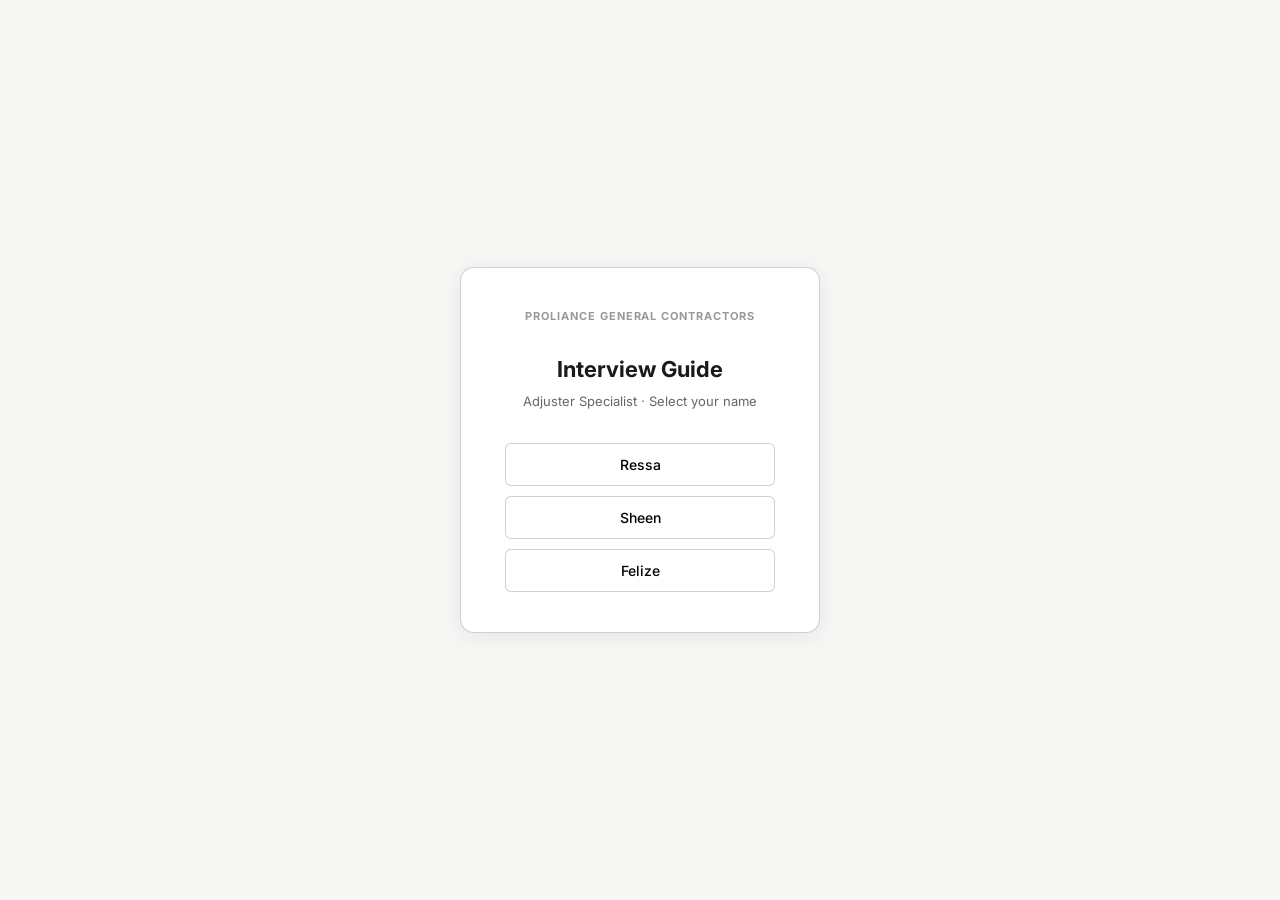
<file: index.html>
<!DOCTYPE html>
<html lang="en">
<head>
<meta charset="UTF-8">
<meta name="viewport" content="width=device-width, initial-scale=1.0">
<title>Proliance — Adjuster Specialist Interview</title>
<style>
@import url('https://fonts.googleapis.com/css2?family=Inter:wght@400;500;600;700&display=swap');
*,*::before,*::after{box-sizing:border-box;margin:0;padding:0}
:root{
  --bg:#ffffff;--bg2:#f7f7f6;--bg3:#f0efed;
  --text:#1a1a1a;--text2:#666666;--text3:#999999;
  --border:rgba(0,0,0,0.10);--border2:rgba(0,0,0,0.18);
  --radius:10px;--radius-sm:6px;
  --blue-bg:#E6F1FB;--blue:#185FA5;
  --green-bg:#EAF3DE;--green:#3B6D11;
  --amber-bg:#FAEEDA;--amber:#BA7517;
  --red-bg:#FCEBEB;--red:#A32D2D;
  --purple-bg:#EEEDFE;--purple:#534AB7;
  --teal-bg:#E1F5EE;--teal:#0F6E56;
  --gray-bg:#F1EFE8;--gray:#5F5E5A;
}
html,body{height:100%;font-family:'Inter',-apple-system,BlinkMacSystemFont,'Segoe UI',sans-serif;background:var(--bg2);color:var(--text);font-size:14px;line-height:1.5;-webkit-font-smoothing:antialiased}
#login-screen{display:flex;align-items:center;justify-content:center;min-height:100vh}
.login-box{background:var(--bg);border:1px solid var(--border2);border-radius:14px;padding:40px 44px;width:360px;text-align:center;box-shadow:0 4px 24px rgba(0,0,0,.08)}
.login-logo{font-size:11px;font-weight:700;letter-spacing:.09em;text-transform:uppercase;color:var(--text3);margin-bottom:28px}
.login-title{font-size:22px;font-weight:700;margin-bottom:6px}
.login-sub{font-size:13px;color:var(--text2);margin-bottom:32px}
.user-btns{display:flex;flex-direction:column;gap:10px}
.user-btn{padding:12px;border-radius:var(--radius-sm);border:1px solid var(--border2);background:var(--bg);font-size:14px;font-weight:500;font-family:inherit;cursor:pointer;transition:background .13s,border-color .13s}
.user-btn:hover{background:var(--bg2);border-color:var(--blue);color:var(--blue)}
#app{display:none;flex-direction:column;position:fixed;inset:0;overflow:hidden}
#app.visible{display:flex}
.app-inner{display:flex;flex:1;overflow:hidden;min-height:0}
.topbar{display:flex;align-items:center;gap:10px;padding:9px 16px;border-bottom:1px solid var(--border);background:var(--bg2);flex-shrink:0;flex-wrap:wrap}
.topbar-left{display:flex;align-items:center;gap:8px;flex:1;min-width:0;flex-wrap:wrap}
.topbar-right{display:flex;align-items:center;gap:6px}
.topbar-logo{font-size:11px;font-weight:700;letter-spacing:.07em;text-transform:uppercase;color:var(--text3);white-space:nowrap}
.cand-input{border:1px solid var(--border2);border-radius:var(--radius-sm);padding:5px 10px;font-size:13px;font-family:inherit;background:var(--bg);color:var(--text);width:160px;outline:none;transition:border-color .15s}
.cand-input:focus{border-color:var(--blue)}
.pill{font-size:11px;font-weight:700;padding:3px 10px;border-radius:20px;white-space:nowrap}
.flag-bar{display:flex;gap:5px}
.flag-btn{padding:4px 11px;border-radius:20px;font-size:11px;font-weight:600;cursor:pointer;border:1px solid var(--border2);background:var(--bg);color:var(--text2);font-family:inherit;transition:all .13s}
.flag-btn[data-color="green"]:hover{background:var(--green-bg);color:var(--green);border-color:var(--green)}
.flag-btn[data-color="amber"]:hover{background:var(--amber-bg);color:var(--amber);border-color:var(--amber)}
.flag-btn[data-color="red"]:hover{background:var(--red-bg);color:var(--red);border-color:var(--red)}
.hist-btn,.logout-btn{padding:5px 12px;border-radius:var(--radius-sm);font-size:12px;font-family:inherit;cursor:pointer;border:1px solid var(--border2);background:var(--bg);color:var(--text2);transition:background .13s}
.hist-btn:hover,.logout-btn:hover{background:var(--bg3)}
.flags-strip{padding:5px 16px;background:var(--bg2);border-bottom:1px solid var(--border);display:none;flex-wrap:wrap;gap:5px;flex-shrink:0}
.flags-strip.visible{display:flex}
.flag-chip{font-size:11px;font-weight:500;padding:2px 9px;border-radius:10px}
.prog-bar{height:3px;background:var(--border);flex-shrink:0}
.prog-fill{height:100%;background:var(--blue);transition:width .3s ease}
#sidebar{width:220px;min-width:220px;border-right:1px solid var(--border);overflow-y:auto;background:var(--bg);flex-shrink:0}
.sb-sec{padding:12px 14px 4px;font-size:10px;font-weight:700;letter-spacing:.07em;text-transform:uppercase;color:var(--text3)}
.sb-item{display:flex;align-items:center;gap:8px;padding:7px 10px;margin:1px 6px;border-radius:var(--radius-sm);cursor:pointer;font-size:12.5px;color:var(--text2);transition:background .12s}
.sb-item:hover{background:var(--bg2)}
.sb-item.active{background:var(--bg2);color:var(--text);font-weight:600}
.sb-dot{width:7px;height:7px;border-radius:50%;background:#d0d0cc;flex-shrink:0;transition:background .2s}
.sb-item.done .sb-dot{background:var(--green)}
.sb-item.active .sb-dot{background:var(--blue)}
.sb-rating{margin-left:auto;font-size:11px;font-weight:700}
.sb-divider{height:1px;background:var(--border);margin:5px 12px}
#scroll-area{flex:1;overflow-y:auto;padding:22px 26px 60px;background:var(--bg)}
.step-eye{font-size:10px;font-weight:700;letter-spacing:.07em;text-transform:uppercase;color:var(--text3);margin-bottom:5px}
.step-title{font-size:20px;font-weight:700;color:var(--text);margin-bottom:4px}
.step-subtitle{font-size:12px;color:var(--text3);margin-bottom:16px}

/* QUESTION CARD — primary visible element */
.q-card{background:var(--bg);border:1px solid var(--border);border-radius:var(--radius);padding:14px 16px;margin-bottom:8px}
.q-num{font-size:10px;font-weight:700;letter-spacing:.06em;text-transform:uppercase;color:var(--text3);margin-bottom:5px}
.q-text{font-size:15px;font-weight:600;color:var(--text);line-height:1.65;margin-bottom:10px}
.q-followup{font-size:12.5px;color:var(--blue);font-style:italic;margin-bottom:10px;padding:7px 10px;background:var(--blue-bg);border-radius:var(--radius-sm)}

/* TOGGLE ROW — for listen/note/exit/followup */
.toggle-row{display:flex;gap:6px;flex-wrap:wrap;margin-bottom:2px}
.tog-btn{padding:3px 10px;border-radius:20px;font-size:11px;font-weight:600;cursor:pointer;border:1px solid var(--border2);background:var(--bg2);color:var(--text3);font-family:inherit;transition:all .13s;display:flex;align-items:center;gap:4px}
.tog-btn:hover{background:var(--bg3)}
.tog-btn.listen-tog{border-color:var(--gray);color:var(--gray)}
.tog-btn.note-tog{border-color:var(--amber);color:var(--amber)}
.tog-btn.exit-tog{border-color:var(--red);color:var(--red)}
.tog-btn.followup-tog{border-color:var(--purple);color:var(--purple)}
.tog-btn.rule-tog{border-color:var(--red);color:var(--red)}
.tog-panel{display:none;margin-top:8px;padding:10px 12px;border-radius:var(--radius-sm);font-size:12.5px;line-height:1.75}
.tog-panel.visible{display:block}
.tog-panel.listen-panel{background:var(--gray-bg);color:var(--text)}
.tog-panel.note-panel{background:var(--amber-bg);color:var(--text)}
.tog-panel.exit-panel{background:var(--red-bg);color:var(--text);font-style:italic;border-left:3px solid var(--red)}
.tog-panel.followup-panel{background:var(--purple-bg);color:var(--text)}
.tog-panel.rule-panel{background:var(--red-bg);color:var(--text);border-left:3px solid var(--red)}
.tog-panel b{color:var(--text);font-weight:700}

/* CHOICE always visible */
.choice-card{background:var(--bg2);border:1px solid var(--border);border-radius:var(--radius);padding:11px 14px;margin-bottom:8px}
.choice-q{font-size:12px;font-weight:700;color:var(--text2);margin-bottom:8px;text-transform:uppercase;letter-spacing:.04em}
.opts{display:flex;flex-wrap:wrap;gap:7px}
.opt-btn{padding:6px 13px;border-radius:var(--radius-sm);border:1px solid var(--border2);font-size:13px;font-family:inherit;cursor:pointer;background:var(--bg);color:var(--text);transition:all .13s}
.opt-btn:hover{background:var(--bg3)}
.opt-btn.sel-g{border-color:var(--green);background:var(--green-bg);color:var(--green);font-weight:700}
.opt-btn.sel-r{border-color:var(--red);background:var(--red-bg);color:var(--red);font-weight:700}
.opt-btn.sel-a{border-color:var(--amber);background:var(--amber-bg);color:var(--amber);font-weight:700}
.opt-btn.sel-b{border-color:var(--blue);background:var(--blue-bg);color:var(--blue);font-weight:700}

.exit-block{border-left:3px solid var(--red);background:var(--red-bg);border-radius:0 var(--radius-sm) var(--radius-sm) 0;padding:12px 14px;margin-top:8px}
.exit-lbl{font-size:10px;font-weight:700;color:var(--red);text-transform:uppercase;letter-spacing:.05em;margin-bottom:5px}
.exit-say{font-size:13px;color:var(--text);line-height:1.7;font-style:italic}
.partial-note{border-left:3px solid var(--amber);background:var(--amber-bg);border-radius:0 var(--radius-sm) var(--radius-sm) 0;padding:10px 14px;margin-top:8px;font-size:13px;color:var(--text);line-height:1.65}
.track-badge{display:inline-flex;padding:4px 11px;border-radius:var(--radius-sm);font-size:12px;font-weight:700;margin-bottom:13px}
.tb-exp{background:var(--blue-bg);color:var(--blue)}
.tb-partial{background:var(--teal-bg);color:var(--teal)}
.tb-noexp{background:var(--amber-bg);color:var(--amber)}

.section-header{padding:8px 0 4px;font-size:11px;font-weight:700;letter-spacing:.06em;text-transform:uppercase;color:var(--text3);margin-top:6px;margin-bottom:4px;border-top:1px solid var(--border)}
.section-header:first-child{border-top:none;margin-top:0}

.rating-row{display:flex;gap:8px;margin-top:10px;flex-wrap:wrap}
.r-btn{padding:7px 16px;border-radius:var(--radius-sm);border:1px solid var(--border2);font-size:13px;font-family:inherit;cursor:pointer;background:var(--bg);color:var(--text2);transition:all .13s}
.r-btn:hover{background:var(--bg2)}
.r-s.on{border-color:var(--green);background:var(--green-bg);color:var(--green);font-weight:700}
.r-c.on{border-color:var(--amber);background:var(--amber-bg);color:var(--amber);font-weight:700}
.r-e.on{border-color:var(--red);background:var(--red-bg);color:var(--red);font-weight:700}
.notes-lbl{font-size:11px;font-weight:600;color:var(--text3);margin:13px 0 5px}
textarea{width:100%;border:1px solid var(--border2);border-radius:var(--radius-sm);padding:9px 11px;font-size:13px;font-family:inherit;color:var(--text);background:var(--bg);resize:vertical;min-height:64px;line-height:1.6;outline:none;transition:border-color .15s}
textarea:focus{border-color:var(--blue)}
.nav-row{display:flex;gap:9px;margin-top:20px}
.btn-primary{padding:9px 20px;border-radius:var(--radius-sm);background:#1a1a1a;color:#fff;border:none;font-size:13px;font-family:inherit;font-weight:700;cursor:pointer;transition:opacity .15s}
.btn-primary:hover{opacity:.82}
.btn-sec{padding:9px 14px;border-radius:var(--radius-sm);background:transparent;color:var(--text2);border:1px solid var(--border2);font-size:13px;font-family:inherit;cursor:pointer;transition:background .13s}
.btn-sec:hover{background:var(--bg2)}

/* ROLEPLAY TOGGLES */
.rp-section{margin-bottom:8px;border:1px solid var(--border);border-radius:var(--radius);overflow:hidden}
.rp-toggle{width:100%;background:var(--bg2);border:none;padding:11px 15px;text-align:left;font-family:inherit;font-size:13px;font-weight:600;color:var(--text);cursor:pointer;display:flex;align-items:center;justify-content:space-between;transition:background .13s}
.rp-toggle:hover{background:var(--bg3)}
.rp-arrow{font-size:10px;color:var(--text3);transition:transform .2s}
.rp-toggle.open .rp-arrow{transform:rotate(180deg)}
.rp-body{display:none;padding:13px 15px;border-top:1px solid var(--border)}
.rp-body.visible{display:block}
.rp-setup{background:#1a1a1a;color:#f0f0ee;border-radius:var(--radius-sm);padding:12px 14px;font-size:13px;line-height:1.8;margin-bottom:10px}
.rp-setup b{color:#fff}
.rp-rule{border-left:3px solid var(--red);background:var(--red-bg);border-radius:0 var(--radius-sm) var(--radius-sm) 0;padding:9px 12px;font-size:12.5px;color:var(--text);line-height:1.65;margin-bottom:10px}
.rp-line{font-size:14px;font-weight:600;color:var(--text);line-height:1.6;margin-bottom:10px;padding:10px 13px;background:var(--blue-bg);border-radius:var(--radius-sm);border-left:3px solid var(--blue)}
.rp-watch{font-size:12.5px;color:var(--text2);margin-bottom:8px;line-height:1.65}
.rp-watch b{color:var(--text)}
.rp-signals{display:grid;grid-template-columns:1fr 1fr;gap:8px;margin-top:8px}
.rp-pass{background:var(--green-bg);border-radius:var(--radius-sm);padding:10px 12px}
.rp-fail{background:var(--red-bg);border-radius:var(--radius-sm);padding:10px 12px}
.rp-signal-lbl{font-size:10px;font-weight:700;text-transform:uppercase;letter-spacing:.05em;margin-bottom:5px}
.rp-pass .rp-signal-lbl{color:var(--green)}
.rp-fail .rp-signal-lbl{color:var(--red)}
.rp-signal-items{font-size:12px;line-height:1.8;color:var(--text)}
.rp-jolt{background:#1a1a1a;border-radius:var(--radius-sm);padding:12px 14px}
.rp-jolt-lbl{font-size:10px;font-weight:700;text-transform:uppercase;letter-spacing:.06em;color:#888;margin-bottom:6px}
.rp-jolt-line{font-size:13px;color:#f0f0ee;line-height:1.7;font-style:italic;margin-bottom:8px}
.rp-jolt-tests{font-size:12px;color:#aaa;line-height:1.75}
.rp-jolt-tests b{color:#ddd}

.sum-grid{display:grid;grid-template-columns:1fr 1fr;gap:8px;margin-top:11px}
.sum-card{background:var(--bg2);border-radius:var(--radius-sm);padding:10px 12px}
.sum-lbl{font-size:11px;font-weight:600;color:var(--text3);margin-bottom:3px}
.sum-val{font-size:17px;font-weight:700}
.debrief-q{background:var(--bg);border:1px solid var(--border);border-radius:var(--radius);padding:14px 16px;margin-bottom:10px}
.db-lbl{font-size:10px;font-weight:700;letter-spacing:.06em;text-transform:uppercase;color:var(--purple);margin-bottom:6px}
.db-q{font-size:14px;font-weight:600;color:var(--text);margin-bottom:10px;line-height:1.55}
.d-opts{display:flex;flex-wrap:wrap;gap:7px}
.d-btn{padding:7px 13px;border-radius:var(--radius-sm);border:1px solid var(--border2);font-size:13px;font-family:inherit;cursor:pointer;background:var(--bg);color:var(--text);transition:all .13s}
.d-btn:hover{background:var(--bg2)}
.d-g{border-color:var(--green);background:var(--green-bg);color:var(--green);font-weight:700}
.d-a{border-color:var(--amber);background:var(--amber-bg);color:var(--amber);font-weight:700}
.d-r{border-color:var(--red);background:var(--red-bg);color:var(--red);font-weight:700}
.verdict-box{border-radius:var(--radius);padding:18px 20px;margin-top:14px;border:1px solid var(--border)}
.verdict-pending{font-size:12.5px;color:var(--text3);padding:11px 14px;border:1px dashed var(--border2);border-radius:var(--radius-sm);margin-top:10px}
.pdf-btn{padding:9px 18px;border-radius:var(--radius-sm);background:var(--blue);color:#fff;border:none;font-size:13px;font-family:inherit;font-weight:700;cursor:pointer;margin-top:14px;margin-right:8px;transition:opacity .15s}
.pdf-btn:hover{opacity:.85}
.save-cand-btn{padding:9px 18px;border-radius:var(--radius-sm);background:var(--green);color:#fff;border:none;font-size:13px;font-family:inherit;font-weight:700;cursor:pointer;margin-top:14px;transition:opacity .15s}
.save-cand-btn:hover{opacity:.85}
.modal-overlay{display:none;position:fixed;inset:0;background:rgba(0,0,0,.45);z-index:100;align-items:center;justify-content:center}
.modal-overlay.open{display:flex}
.modal{background:var(--bg);border-radius:var(--radius);padding:26px;width:580px;max-width:94vw;max-height:80vh;overflow-y:auto;box-shadow:0 8px 40px rgba(0,0,0,.14)}
.modal-title{font-size:16px;font-weight:700;margin-bottom:16px}
.modal-close{float:right;background:none;border:none;font-size:20px;cursor:pointer;color:var(--text2);line-height:1}
.hist-item{border:1px solid var(--border);border-radius:var(--radius-sm);padding:12px 14px;margin-bottom:8px;cursor:pointer;transition:background .13s}
.hist-item:hover{background:var(--bg2)}
.hist-name{font-size:14px;font-weight:700}
.hist-meta{font-size:12px;color:var(--text2);margin-top:3px}
.hist-empty{font-size:13px;color:var(--text3);text-align:center;padding:28px}
.comp-table{width:100%;border-collapse:collapse;font-size:13px;margin-top:9px}
.comp-table th{text-align:left;padding:6px 10px;background:var(--bg2);color:var(--text2);font-weight:700;border-bottom:1px solid var(--border);font-size:11px}
.comp-table td{padding:6px 10px;border-bottom:1px solid var(--border);color:var(--text)}
.up{color:var(--green);font-weight:700}.dn{color:var(--red);font-weight:700}
@media(max-width:640px){#sidebar{display:none}.cand-input{width:110px}}
</style>
</head>
<body>

<div id="login-screen">
  <div class="login-box">
    <div class="login-logo">Proliance General Contractors</div>
    <div class="login-title">Interview Guide</div>
    <div class="login-sub">Adjuster Specialist · Select your name</div>
    <div class="user-btns" id="user-btns"></div>
  </div>
</div>

<div id="app">
  <div class="topbar">
    <div class="topbar-left">
      <span class="topbar-logo">Proliance</span>
      <input class="cand-input" id="cand-name" placeholder="Candidate name...">
      <span id="exp-pill" class="pill" style="display:none"></span>
      <span id="verdict-pill" class="pill" style="display:none"></span>
      <div class="flag-bar">
        <button class="flag-btn" data-color="green">+ Green</button>
        <button class="flag-btn" data-color="amber">+ Yellow</button>
        <button class="flag-btn" data-color="red">+ Red</button>
      </div>
    </div>
    <div class="topbar-right">
      <button class="hist-btn" onclick="openHistory()">History</button>
      <button class="hist-btn" id="new-interview-btn">+ New</button>
      <button class="logout-btn" onclick="logout()">Log out</button>
    </div>
  </div>
  <div class="flags-strip" id="flags-strip"></div>
  <div class="prog-bar"><div class="prog-fill" id="prog-fill" style="width:0%"></div></div>
  <div class="app-inner">
    <div id="sidebar"></div>
    <div id="scroll-area"></div>
  </div>
</div>

<div class="modal-overlay" id="hist-modal" onclick="if(event.target===this)closeHistory()">
  <div class="modal">
    <button class="modal-close" onclick="closeHistory()">×</button>
    <div class="modal-title">Your interviews</div>
    <div id="hist-list"></div>
  </div>
</div>

<script>
// ── DATA ──────────────────────────────────────────────────────────────────────
// Each step has: questions[], choices[], extras (listen/note/exit/followup per question), roleplay flag
// questions: [{num, label, text, followup?, alwaysShow?}]
// extras: [{qIdx, type:'listen'|'note'|'exit'|'followup'|'rule', text}]
// choices: [{key, question, options:[{val,label,color}]}]

const STEPS = [
  {
    id:'consent', label:'Comp check', section:'Fast Filter',
    intro: 'Before any questions — give them the comp update and get a clear yes or no.',
    questions:[
      {num:'—', label:'Comp transparency', text:'Before we go any further — I want to be upfront with you, [name]. Since you applied, we\'ve updated our compensation structure. The base moved from $900 to $800 weekly, but the performance payouts actually increased across the board. I want to make sure you have the full picture before we continue.'},
      {num:'—', label:'Check-in', text:'Are you still happy to move forward under the new structure?'},
    ],
    extras:[
      {qIdx:1, type:'listen', text:'<b>Genuine yes:</b> Asks about breakdown or says "that sounds fair."<br><b>Hesitant:</b> Long pause — walk through the comp table, then re-ask.<br><b>Hard no:</b> Exit immediately. Do not try to save it.'},
      {qIdx:1, type:'exit', text:'Totally fair, [name] — I appreciate you being upfront. No pressure at all. If anything changes, feel free to reach back out.'},
    ],
    compTable:true,
    choices:[
      {key:'showTable', question:'Did they ask about the breakdown?', options:[{val:'yes',label:'Yes — show table',color:'blue'},{val:'no',label:'No — moving on',color:'green'}]},
      {key:'consent', question:'Their response?', options:[{val:'yes',label:'Yes — proceed',color:'green'},{val:'hesitant',label:'Hesitant',color:'amber'},{val:'no',label:'No — opts out',color:'red'}]},
    ],
    exitOn:{consent:['hesitant','no']}
  },
  {
    id:'situation', label:'Situation + Intent', section:'Fast Filter',
    intro:'Section 1 — Start here. Get their current state and why they\'re actually looking.',
    questions:[
      {num:'1', label:'Current situation', text:'What\'s your situation right now — are you working, in between jobs, or actively trying to transition out of something?'},
      {num:'2', label:'Motivation / Intent', text:'Why are you exploring opportunities right now?'},
      {num:'3', label:'Role-specific motivation', text:'Why this role specifically — not just a job — but this type of work?', jolt:true},
    ],
    extras:[
      {qIdx:0, type:'listen', text:'<b>Employed and looking:</b> More selective — find the real reason fast.<br><b>In between:</b> How long, and are they getting desperate? Desperation = wrong reasons.<br><b>Transitioning:</b> Is the transition intentional or reactive?'},
      {qIdx:1, type:'listen', text:'<b>Real reason = specific.</b> A moment, a situation, a number. "I need more money" alone is not enough — that\'s a symptom, not a reason.<br><b>Watch for:</b> Blame-heavy answers, no self-reflection.'},
      {qIdx:1, type:'followup', text:'<b>If vague:</b> "When did you first notice something wasn\'t working?" — anchor it to a real moment.'},
      {qIdx:2, type:'listen', text:'<b>Intentional:</b> Names the role, the company, the field — knows what a public adjuster does.<br><b>Spray and pray:</b> "I\'ve been applying to a lot of things" — can\'t say why this over others.<br><b>Red flag:</b> Can only talk about money — no interest in the actual work.'},
      {qIdx:2, type:'followup', text:'<b>If vague:</b> "What specifically about the role description stood out to you?"<br><b>If money only:</b> "Beyond the income — what about the actual work appeals to you?"'},
      {qIdx:2, type:'exit', text:'[name], we\'re specifically looking for people who\'ve researched this space and are moving toward it with a clear reason. I don\'t think this is the right timing.'},
    ],
    choices:[
      {key:'intent', question:'How did they answer Q3?', options:[{val:'intentional',label:'Intentional — clear reason',color:'green'},{val:'vague',label:'Vague — followed up',color:'amber'},{val:'spray',label:'Spray and pray',color:'red'}]},
    ],
    exitOn:{intent:['spray']}
  },
  {
    id:'field', label:'Field Readiness', section:'Vetting',
    intro:'Section 2 — Non-negotiable. If weak here, end early.',
    questions:[
      {num:'4', label:'Field experience', text:'How much hands-on, physical field work have you actually done?'},
      {num:'5', label:'Roof / height comfort', text:'Be honest — how comfortable are you being on steep or high roofs consistently?'},
      {num:'6', label:'Real exposure', text:'Roughly how many roofs or similar job sites have you actually been on?'},
    ],
    extras:[
      {qIdx:0, type:'listen', text:'<b>Strong:</b> Specific jobs, specific conditions, specific frequency — not just "I\'ve done it."<br><b>Exit:</b> "I haven\'t done it but I\'m sure I\'d be fine" — no real experience.'},
      {qIdx:1, type:'listen', text:'<b>Strong:</b> 8–10 with a real story. Specific height, specific memory.<br><b>Exit:</b> 7+ with no story — inflating. Anything under 5. Vague confidence with no evidence.'},
      {qIdx:1, type:'followup', text:'<b>If high number no story:</b> "Tell me about a specific time you were on a steep roof — what were the conditions?"<br><b>If hesitant:</b> "What specifically makes you less comfortable — height, surface, equipment?"'},
      {qIdx:2, type:'listen', text:'<b>Strong:</b> Can give a real number or range with context.<br><b>Exit:</b> "A few" or "not many" with no specifics — reveals actual exposure is minimal.'},
      {qIdx:2, type:'exit', text:'[name], this role is on rooftops and ladders every single day — that\'s non-negotiable. If physical readiness isn\'t a strong yes right now, it\'s going to be a very tough environment.'},
    ],
    choices:[
      {key:'field', question:'How did they answer?', options:[{val:'strong',label:'Strong — specific + confident',color:'green'},{val:'ok',label:'Okay — some exposure',color:'amber'},{val:'weak',label:'Weak — little to no exposure',color:'red'}]},
    ],
    exitOn:{field:['weak']},
    rated:true
  },
  {
    id:'assertiveness', label:'Assertiveness + Pushback', section:'Vetting',
    intro:'Section 3 — Core to role. This is what separates good candidates from great ones.',
    questions:[
      {num:'7', label:'Conflict / pushback', text:'Tell me about a time you had to push back on someone and not fold.'},
      {num:'8', label:'Thought process under disagreement', text:'When someone disagrees with you on a job, how do you usually handle it?'},
    ],
    extras:[
      {qIdx:0, type:'listen', text:'<b>Strong:</b> Clear situation, clear stance, stayed calm, had a reason — not just stubbornness.<br><b>Caution:</b> Pushed back but can\'t explain how.<br><b>Exit:</b> Folds or gets aggressive. No middle ground.'},
      {qIdx:0, type:'followup', text:'<b>If vague:</b> "What specifically did you say to them?" — force the actual words out.<br><b>If no clear example:</b> "Think of any context — work, personal, anything where you held your ground."'},
      {qIdx:1, type:'listen', text:'<b>Strong:</b> Calm confidence + evidence-based thinking. "I go back to what I can see and document."<br><b>Caution:</b> Handles it but emotionally — frustration leaks through.<br><b>Exit:</b> Either avoids conflict entirely OR escalates. No composure.'},
      {qIdx:1, type:'followup', text:'<b>If too agreeable:</b> "What would you do if the adjuster dismissed something you were completely confident about?"<br><b>If too aggressive:</b> "How do you keep that assertiveness from damaging the relationship?"'},
      {qIdx:1, type:'exit', text:'[name], this role requires holding your ground calmly and consistently — the adjuster won\'t always push back gently. I\'m not seeing that balance here.'},
    ],
    choices:[
      {key:'assertiveness', question:'How did they answer?', options:[{val:'strong',label:'Calm + evidence-based',color:'green'},{val:'ok',label:'Functional but emotional',color:'amber'},{val:'weak',label:'Folds or escalates',color:'red'}]},
    ],
    exitOn:{assertiveness:['weak']},
    rated:true,
    roleplay:true
  },
  {
    id:'detail', label:'Detail + Documentation', section:'Vetting',
    intro:'Section 4 — Your focus area. Pay is tied to documentation. Probe hard here.',
    questions:[
      {num:'9', label:'Detail instinct', text:'Tell me about a time you caught something small that others missed.'},
      {num:'10', label:'Process — preventing mistakes', text:'When you\'re doing a job, how do you make sure you don\'t miss anything?'},
      {num:'11', label:'Pressure test', text:'When you\'re tired or rushing, what usually happens to your attention to detail?', hot:true},
      {num:'12', label:'Documentation', text:'Walk me through how you would document a roof inspection so someone else could clearly understand exactly what you saw.', hot:true},
      {num:'12f', label:'Follow-up — always ask this', text:'What exactly would you write down or take photos of?', alwaysFollowup:true},
      {num:'13', label:'Ownership', text:'If you notice something wrong but no one else is addressing it, what do you usually do?'},
      {num:'14', label:'Personal wiring', text:'Outside of work — are you the type of person who notices when things are off or out of place?'},
    ],
    extras:[
      {qIdx:0, type:'listen', text:'<b>Strong:</b> Specific story with a real detail — not generic "I\'m detail-oriented."<br><b>Exit:</b> Can\'t produce a real example. Vague answer about being careful.'},
      {qIdx:1, type:'listen', text:'<b>Strong:</b> Has an actual system — a checklist, a sequence, a self-check. Not just "I pay attention."<br><b>Exit:</b> No real process described. Relies on intention, not method.'},
      {qIdx:2, type:'listen', text:'<b>Strong:</b> Honest — knows their weak spots and has a way to compensate. Self-awareness is the signal.<br><b>Caution:</b> "It doesn\'t affect me" — too polished. Everyone gets tired.<br><b>Exit:</b> "I just push through" with no real system to catch mistakes.'},
      {qIdx:3, type:'listen', text:'<b>Strong:</b> Step-by-step, specific, could hand it to someone else. Has a sequence.<br><b>Exit:</b> Vague — "I\'d take photos and write notes." No structure, no specificity.'},
      {qIdx:3, type:'note', text:'Pay is directly tied to documentation. If there\'s no real process here, flag it hard. This is non-negotiable.'},
      {qIdx:4, type:'listen', text:'Listen for specifics — damage types, angles, measurements, notes for the file. The more specific, the better.'},
      {qIdx:5, type:'listen', text:'<b>Strong:</b> Takes ownership without being asked. Documents it, flags it, follows up.<br><b>Exit:</b> "I\'d mention it to someone" — passive. Or worse, "not my job."'},
      {qIdx:6, type:'listen', text:'<b>Strong:</b> Yes — and they have a real example. This is about wiring, not learned behavior.<br><b>Caution:</b> "Sometimes" — explore further.<br><b>Exit:</b> "Not really" or blank. Detail-orientation has to be natural in this role.'},
      {qIdx:3, type:'exit', text:'[name], documentation in this role is directly tied to your pay — it\'s not optional. If there\'s no structured process already in place, it becomes a real problem fast.'},
    ],
    choices:[
      {key:'detail', question:'How did they answer the documentation question?', options:[{val:'strong',label:'Strong — has a real process',color:'green'},{val:'ok',label:'Okay — general but no system',color:'amber'},{val:'weak',label:'Weak — vague, no structure',color:'red'}]},
    ],
    exitOn:{detail:['weak']},
    rated:true
  },
  {
    id:'selfdirection', label:'Self-Direction', section:'Vetting',
    intro:'Section 5 — Independence test. No one watches them daily.',
    questions:[
      {num:'15', label:'Accountability', text:'This role is mostly independent — no one watching you daily. How do you stay accountable when no one\'s checking on you?'},
    ],
    extras:[
      {qIdx:0, type:'listen', text:'<b>Strong:</b> Has a real system — personal standard, self-check routine, way of measuring own output. Not just "I\'m self-motivated."<br><b>Caution:</b> Loose structure but functional in practice.<br><b>Exit:</b> "I work better when someone checks in on me." Needs external accountability.'},
      {qIdx:0, type:'followup', text:'<b>If vague:</b> "What does your day actually look like from the moment you start to the moment you wrap up?" — make it concrete.<br><b>If they rely on motivation:</b> "What do you do on the days when motivation isn\'t there?"'},
      {qIdx:0, type:'exit', text:'[name], this role requires you to run independently from day one. If accountability needs to come from external check-ins, it\'s going to be a tough fit.'},
    ],
    choices:[
      {key:'selfdirection', question:'How did they answer?', options:[{val:'strong',label:'Has a real system',color:'green'},{val:'ok',label:'Loose but functional',color:'amber'},{val:'weak',label:'Needs external accountability',color:'red'}]},
    ],
    exitOn:{selfdirection:['weak']},
    rated:true
  },
  {
    id:'capacity', label:'Reality + Capacity Check', section:'Vetting',
    intro:'Section 6 — Jolt round. Tests emotional readiness and real commitment.',
    questions:[
      {num:'16', label:'Income + pressure reality', text:'If your first few weeks looked like this — base pay, low approvals, pushback from adjusters — how would that affect you?', jolt:true},
      {num:'17', label:'Commitment check', text:'Are you choosing this because it fits you, or because you need something right now?', jolt:true},
    ],
    extras:[
      {qIdx:0, type:'listen', text:'<b>Strong:</b> Has thought about it. Has a plan — savings, timeline, mental framework. Doesn\'t panic.<br><b>Caution:</b> Acknowledges it\'s hard but no real plan.<br><b>Exit:</b> "I\'d be fine" with no depth — hasn\'t thought about it. Or genuine anxiety with no resilience.'},
      {qIdx:0, type:'followup', text:'<b>If too confident:</b> "Have you mapped out what your actual income would look like in week 2 with no approvals?"<br><b>If anxious:</b> "What would you do practically if that happened?" — see if there\'s a real plan under the anxiety.'},
      {qIdx:1, type:'listen', text:'<b>Strong:</b> Honest. "Both — but mostly fit." Can name specific reasons why the role works for them.<br><b>Caution:</b> Heavy on need. Not necessarily wrong — but needs follow-up.<br><b>Exit:</b> "I just need a job right now" — no thought about fit at all. Will churn fast.'},
      {qIdx:1, type:'followup', text:'<b>If they say need:</b> "Walk me through how this role specifically fits where you want to go." — give them a chance to show intentionality beyond desperation.'},
      {qIdx:1, type:'exit', text:'[name], I\'d rather you come into this clear-eyed. If it\'s mostly about needing something right now, the role is going to feel different than expected — and that\'s not fair to you.'},
    ],
    choices:[
      {key:'capacity', question:'How did they answer?', options:[{val:'strong',label:'Prepared + intentional',color:'green'},{val:'ok',label:'Acknowledged it — needs follow-up',color:'amber'},{val:'weak',label:'Unprepared or purely need-based',color:'red'}]},
    ],
    exitOn:{capacity:['weak']},
    rated:true
  },
  {
    id:'final', label:'Final alignment', section:'Close',
    questions:[
      {num:'—', label:'Reality check', text:'So now that you\'ve seen the role, [name] — it requires detail, conviction, and the ability to stand your ground professionally while still keeping homeowners comfortable.'},
      {num:'—', label:'Fit check', text:'Does this feel like how you naturally operate — or does it feel like a stretch?'},
      {num:'—', label:'Comp close', text:'And — now that you have the full picture, the role, what we\'re looking for, and the updated comp structure — are you still excited about moving forward?'},
    ],
    extras:[
      {qIdx:2, type:'listen', text:'<b>Strong yes:</b> Energized, specific about why. References something from the interview that resonated.<br><b>Soft yes:</b> "Yeah I think so" — probe once: "What part feels most natural to you?"<br><b>Hesitant:</b> Don\'t push. Thank them and give space.'},
      {qIdx:2, type:'exit', text:'[name], I\'d rather you have clarity now than figure it out two weeks in. I think we\'re not quite aligned — and that\'s okay.'},
    ],
    choices:[
      {key:'final', question:'Their final response?', options:[{val:'yes',label:'Yes — strong buy-in',color:'green'},{val:'maybe',label:'Soft yes — flagged',color:'amber'},{val:'no',label:'No — opted out',color:'red'}]},
    ]
  },
  {
    id:'debrief', label:'Debrief & verdict', section:'Debrief',
    debrief:true,
    questions:[],
    dbQuestions:[
      {key:'gut', text:'When you picture [name] in the field on day 30 — do you see it working?', opts:[{v:'g',l:'Yes, I can see it'},{v:'a',l:'Maybe, with the right support'},{v:'r',l:'Honestly, no'}]},
      {key:'pressure', text:'How did [name] handle the live interruption mid-answer?', opts:[{v:'g',l:'Stayed grounded — didn\'t fold'},{v:'a',l:'Wobbled but recovered'},{v:'r',l:'Escalated or collapsed'}]},
      {key:'roleplay', text:'How did [name] perform in the roleplay scenarios?', opts:[{v:'g',l:'Held ground — calm and evidence-based'},{v:'a',l:'Passed some, struggled on others'},{v:'r',l:'Folded or escalated consistently'}]},
      {key:'detail', text:'Do you trust [name] to document every meeting without being reminded?', opts:[{v:'g',l:'Yes — showed process discipline'},{v:'a',l:'Maybe — needs a system'},{v:'r',l:'No — vague and reactive'}]},
      {key:'pattern', text:'Was there a consistent pattern in how [name] showed up across the call?', opts:[{v:'g',l:'Consistent and grounded'},{v:'a',l:'Mixed — some strong, some weak'},{v:'r',l:'Inconsistent or performing'}]},
    ]
  }
];

const USERS = ['Ressa','Sheen','Felize'];

// ── STATE ─────────────────────────────────────────────────────────────────────
const S = {current:0,notes:{},ratings:{},choices:{},debriefAnswers:{},candName:'',flags:[],user:null};
const idMap = {};
STEPS.forEach((s,i)=>idMap[s.id]=i);

function storageKey(k){return `prol_${S.user}_${k}`;}
function save(k,v){try{localStorage.setItem(storageKey(k),JSON.stringify(v));}catch(e){}}
function load(k,fb){try{const v=localStorage.getItem(storageKey(k));return v!==null?JSON.parse(v):fb;}catch(e){return fb;}}
function saveSession(){save('sess',{current:S.current,notes:S.notes,ratings:S.ratings,choices:S.choices,debriefAnswers:S.debriefAnswers,candName:S.candName,flags:S.flags});}
function loadSession(){const s=load('sess',null);if(s){Object.assign(S,s);document.getElementById('cand-name').value=S.candName||'';updatePills();renderFlags();}}
function saveHistory(c){const h=load('hist',[]);const i=h.findIndex(x=>x.id===c.id);if(i>=0)h[i]=c;else h.unshift(c);save('hist',h.slice(0,100));}
function loadHistory(){return load('hist',[]);}
function newSession(){S.current=0;S.notes={};S.ratings={};S.choices={};S.debriefAnswers={};S.candName='';S.flags=[];document.getElementById('cand-name').value='';updatePills();renderFlags();saveSession();goTo(0);}
function login(u){S.user=u;save('lastUser',u);document.getElementById('login-screen').style.display='none';document.getElementById('app').classList.add('visible');loadSession();renderStep();renderSidebar();}
function logout(){saveSession();S.user=null;document.getElementById('app').classList.remove('visible');document.getElementById('login-screen').style.display='flex';}
function fn(){return S.candName?S.candName.split(' ')[0]:'[name]';}
function injectName(t){return t.replace(/\[name\]/g,`<b style="color:#185FA5">${fn()}</b>`);}

function addFlag(color){const step=STEPS[S.current];S.flags.push({color,step:step.label,time:new Date().toLocaleTimeString([],{hour:'2-digit',minute:'2-digit'})});renderFlags();saveSession();}
function renderFlags(){const strip=document.getElementById('flags-strip');if(!S.flags.length){strip.classList.remove('visible');return;}strip.classList.add('visible');const cm={green:['#EAF3DE','#3B6D11','Green'],amber:['#FAEEDA','#BA7517','Yellow'],red:['#FCEBEB','#A32D2D','Red']};strip.innerHTML=S.flags.map(f=>{const[bg,c,l]=cm[f.color];return `<span class="flag-chip" style="background:${bg};color:${c}">${l} · ${f.step} · ${f.time}</span>`;}).join('');}

function updatePills(){
  const vp=document.getElementById('verdict-pill');
  const s=Object.values(S.ratings).filter(r=>r==='strong').length,c=Object.values(S.ratings).filter(r=>r==='caution').length,e=Object.values(S.ratings).filter(r=>r==='exit').length;
  if(s+c+e===0){vp.style.display='none';return;}
  vp.style.display='inline-block';
  if(e>0){vp.style.background='#FCEBEB';vp.style.color='#A32D2D';vp.textContent='Exit triggered';}
  else if(s>=5){vp.style.background='#EAF3DE';vp.style.color='#3B6D11';vp.textContent='Strong hire';}
  else if(s>=3){vp.style.background='#FAEEDA';vp.style.color='#BA7517';vp.textContent='Proceed w/ caution';}
  else{vp.style.background='#FCEBEB';vp.style.color='#A32D2D';vp.textContent='Do not proceed';}
}

// ── TOGGLE LOGIC ──────────────────────────────────────────────────────────────
function togglePanel(btn){
  const panel=btn.nextElementSibling;
  const isOpen=panel.classList.contains('visible');
  panel.classList.toggle('visible',!isOpen);
  const arrow=btn.querySelector('.tog-arrow');
  if(arrow) arrow.textContent=isOpen?'▼':'▲';
}
function toggleRP(btn){btn.classList.toggle('open');btn.nextElementSibling.classList.toggle('visible');}

// ── CARD BUILDERS ─────────────────────────────────────────────────────────────
function buildQCard(step, qObj, stepExtras){
  const extras = stepExtras.filter(e=>e.qIdx === step.questions.indexOf(qObj));
  let togglesHTML='';
  extras.forEach((ex,i)=>{
    const uid=`tog_${step.id}_${step.questions.indexOf(qObj)}_${i}`;
    const labels={listen:'Listen for',note:'Note',exit:'Exit line',followup:'If vague',rule:'Rule'};
    const clsMap={listen:'listen-tog',note:'note-tog',exit:'exit-tog',followup:'followup-tog',rule:'rule-tog'};
    const panelMap={listen:'listen-panel',note:'note-panel',exit:'exit-panel',followup:'followup-panel',rule:'rule-panel'};
    togglesHTML+=`<button class="tog-btn ${clsMap[ex.type]||''}" onclick="togglePanel(this)"><span>${labels[ex.type]||ex.type}</span><span class="tog-arrow">▼</span></button><div class="tog-panel ${panelMap[ex.type]||''}">${injectName(ex.text)}</div>`;
  });

  const isJolt = qObj.jolt ? `<span style="font-size:10px;font-weight:700;background:#1a1a1a;color:#fff;padding:1px 6px;border-radius:3px;margin-left:6px;letter-spacing:.04em">JOLT</span>` : '';
  const isHot = qObj.hot ? `<span style="font-size:10px;font-weight:700;background:var(--red-bg);color:var(--red);padding:1px 6px;border-radius:3px;margin-left:6px">KEY</span>` : '';
  const isAlways = qObj.alwaysFollowup ? `<span style="font-size:10px;font-weight:700;background:var(--purple-bg);color:var(--purple);padding:1px 6px;border-radius:3px;margin-left:6px">ALWAYS ASK</span>` : '';

  return `<div class="q-card">
    <div class="q-num">Q${qObj.num} · ${qObj.label}${isJolt}${isHot}${isAlways}</div>
    <div class="q-text">${injectName(qObj.text)}</div>
    ${togglesHTML ? `<div class="toggle-row" style="margin-top:8px">${togglesHTML}</div>` : ''}
  </div>`;
}

function choiceHTML(key,question,options){
  const cur=S.choices[key];const cm={green:'sel-g',red:'sel-r',amber:'sel-a',blue:'sel-b'};
  const btns=options.map(o=>`<button class="opt-btn ${cur===o.val?cm[o.color]||'':''}" onclick="setChoice('${key}','${o.val}')">${o.label}</button>`).join('');
  return `<div class="choice-card"><div class="choice-q">${question}</div><div class="opts">${btns}</div></div>`;
}

function ratingHTML(id){
  const r=S.ratings[id];
  return `<div style="margin-top:4px"><div style="font-size:11px;color:var(--text3);margin-bottom:5px">Your rating</div><div class="rating-row"><button class="r-btn r-s ${r==='strong'?'on':''}" onclick="rate('${id}','strong')">Strong</button><button class="r-btn r-c ${r==='caution'?'on':''}" onclick="rate('${id}','caution')">Caution</button><button class="r-btn r-e ${r==='exit'?'on':''}" onclick="rate('${id}','exit')">Exit</button></div></div>`;
}

function noteHTML(id){return `<div class="notes-lbl">Your notes</div><textarea placeholder="Write here..." onchange="S.notes['${id}']=this.value;saveSession()">${S.notes[id]||''}</textarea>`;}

function roleplaysHTML(){
  return `<div style="margin:12px 0 4px;font-size:11px;font-weight:700;letter-spacing:.07em;text-transform:uppercase;color:var(--text3)">Roleplay scenarios</div>
  <div class="rp-section">
    <button class="rp-toggle" onclick="toggleRP(this)"><span>Setup — read this first</span><span class="rp-arrow">▼</span></button>
    <div class="rp-body">
      <div class="rp-setup"><b>Say verbatim:</b><br><br>"Alright, I want to do a quick roleplay. There's no perfect answer — I just want to see how you think and communicate in a real situation.<br><br>You're on a roof with an insurance adjuster. I'm going to push back like they normally would. Your job is to respond how you naturally would.<br><br>Don't overthink it — just talk to me."<br><br><b>Pause. Let them say yes before continuing.</b></div>
      <div class="rp-rule"><b style="color:var(--red)">Your rule:</b> Do not help them. Do not rephrase your objection. Let silence sit. You're testing pressure response — not guiding them.</div>
    </div>
  </div>
  <div class="rp-section">
    <button class="rp-toggle" onclick="toggleRP(this)"><span>Scenario 1 — Minimizing damage <span style="font-size:11px;color:var(--text3);font-weight:400">(start here)</span></span><span class="rp-arrow">▼</span></button>
    <div class="rp-body">
      <div class="rp-line">"Honestly, this isn't that serious. It's just a few spots. We can patch this instead of replacing the whole roof."</div>
      <div class="rp-watch"><b>Watch:</b> Do they push back? Do they question the logic? Do they stay calm?</div>
      <div class="rp-signals">
        <div class="rp-pass"><div class="rp-signal-lbl">Pass</div><div class="rp-signal-items">"I hear you, but…"<br>"Wouldn't that cause issues long-term?"<br>"Can we look at the bigger picture here?"<br><span style="font-size:11px;color:var(--green)">Engagement + backbone = pass</span></div></div>
        <div class="rp-fail"><div class="rp-signal-lbl">Fail</div><div class="rp-signal-items">Agrees immediately<br>Freezes / long silence<br>Rambles without direction</div></div>
      </div>
    </div>
  </div>
  <div class="rp-section">
    <button class="rp-toggle" onclick="toggleRP(this)"><span>Scenario 2 — Time pressure</span><span class="rp-arrow">▼</span></button>
    <div class="rp-body">
      <div class="rp-line">"I've got a lot of inspections today — I don't have time to go back and forth on this."</div>
      <div class="rp-watch"><b>Watch:</b> Do they fold under pressure? Can they stay respectful but firm?</div>
      <div class="rp-signals">
        <div class="rp-pass"><div class="rp-signal-lbl">Pass</div><div class="rp-signal-items">"I understand — I'll keep it quick. I just want to make sure we're not missing anything that could cause issues later."</div></div>
        <div class="rp-fail"><div class="rp-signal-lbl">Fail</div><div class="rp-signal-items">"Okay no problem" — backs off<br>Gets flustered or apologetic</div></div>
      </div>
    </div>
  </div>
  <div class="rp-section">
    <button class="rp-toggle" onclick="toggleRP(this)"><span>Scenario 3 — Authority push</span><span class="rp-arrow">▼</span></button>
    <div class="rp-body">
      <div class="rp-line">"I've been doing this for 15 years. I know what I'm looking at."</div>
      <div class="rp-watch"><b>Watch:</b> Intimidation response. Confidence without ego.</div>
      <div class="rp-signals">
        <div class="rp-pass"><div class="rp-signal-lbl">Pass</div><div class="rp-signal-items">"I respect that — I just want to make sure we're aligned on what's best here. Can we double-check this section together?"</div></div>
        <div class="rp-fail"><div class="rp-signal-lbl">Fail</div><div class="rp-signal-items">"Yeah you're probably right"<br>OR overly aggressive pushback</div></div>
      </div>
    </div>
  </div>
  <div class="rp-section">
    <button class="rp-toggle" onclick="toggleRP(this)"><span>Jolt round — if they respond weakly</span><span class="rp-arrow">▼</span></button>
    <div class="rp-body">
      <div class="rp-jolt">
        <div class="rp-jolt-lbl">Say this</div>
        <div class="rp-jolt-line">"I'm noticing you're agreeing pretty quickly. In this role, that could cost the homeowner. Try that again — but this time, push back a bit more."</div>
        <div class="rp-jolt-tests"><b>Tests:</b> Coachability · Real-time adjustment · Mental toughness</div>
      </div>
    </div>
  </div>`;
}

// ── STEP RENDERER ─────────────────────────────────────────────────────────────
function renderStepContent(step){
  if(step.debrief) return renderDebrief(step);
  let html='';

  // Intro
  if(step.intro) html+=`<div style="font-size:12.5px;color:var(--text2);margin-bottom:14px;padding:9px 12px;background:var(--bg2);border-radius:var(--radius-sm);line-height:1.65">${step.intro}</div>`;

  // Questions
  step.questions.forEach(q=>{
    html+=buildQCard(step, q, step.extras||[]);
  });

  // Special step content
  if(step.id==='consent') html+=renderConsentExtras(step);

  // Choices — always visible
  if(step.choices){
    step.choices.forEach(ch=>{ html+=choiceHTML(ch.key,ch.question,ch.options); });
  }

  // Exit on bad choice
  if(step.exitOn){
    Object.entries(step.exitOn).forEach(([key,vals])=>{
      if(vals.includes(S.choices[key])){
        const exitExtra=step.extras&&step.extras.find(e=>e.type==='exit');
        if(exitExtra) html+=`<div class="exit-block"><div class="exit-lbl">Exit — say this</div><div class="exit-say">${injectName(exitExtra.text)}</div></div>`;
      }
    });
  }

  // Roleplay
  if(step.roleplay) html+=roleplaysHTML();

  // Rating
  if(step.rated) html+=ratingHTML(step.id);

  // Notes
  html+=noteHTML(step.id);

  return html;
}

function renderConsentExtras(step){
  let html='';
  if(S.choices['showTable']==='yes'){
    html+=`<div style="background:var(--bg);border:1px solid var(--border);border-radius:var(--radius);padding:13px 15px;margin-bottom:8px">
      <div style="font-size:10px;font-weight:700;text-transform:uppercase;letter-spacing:.05em;color:var(--text3);margin-bottom:8px">Comp comparison</div>
      <table class="comp-table">
        <tr><th></th><th>Old</th><th>New</th><th></th></tr>
        <tr><td colspan="4" style="font-size:11px;color:var(--text3);padding-top:6px;padding-bottom:2px">Salary + Commission</td></tr>
        <tr><td>Base pay</td><td>$900/wk</td><td>$800/wk</td><td class="dn">−$100</td></tr>
        <tr><td>Full approval</td><td>$100</td><td>$150</td><td class="up">+$50</td></tr>
        <tr><td>Partial approval</td><td>$50</td><td>$50</td><td style="color:var(--text3)">—</td></tr>
        <tr><td>Denial</td><td>—</td><td>$20</td><td class="up">New</td></tr>
        <tr><td colspan="4" style="font-size:11px;color:var(--text3);padding-top:10px;padding-bottom:2px">Commission Only</td></tr>
        <tr><td>Full approval</td><td>$200</td><td>$250</td><td class="up">+$50</td></tr>
        <tr><td>Partial approval</td><td>$100</td><td>$150</td><td class="up">+$50</td></tr>
        <tr><td>Denial</td><td>$50</td><td>$50</td><td style="color:var(--text3)">—</td></tr>
      </table>
    </div>`;
  }
  return html;
}

function renderDebrief(step){
  const a=S.debriefAnswers;
  const qHTML=step.dbQuestions.map(q=>{
    const cur=a[q.key];
    const btns=q.opts.map(o=>`<button class="d-btn ${cur===o.v?`d-${o.v}`:''}" onclick="setDebrief('${q.key}','${o.v}')">${o.l}</button>`).join('');
    return `<div class="debrief-q"><div class="db-lbl">Reflect</div><div class="db-q">${injectName(q.text)}</div><div class="d-opts">${btns}</div></div>`;
  }).join('');
  const answered=Object.keys(a).length;
  let verdictHTML='';
  if(answered>=3){
    const gs=Object.values(a).filter(v=>v==='g').length,rs=Object.values(a).filter(v=>v==='r').length;
    let v;
    if(rs>=2) v={bg:'#FCEBEB',c:'#A32D2D',title:'Reject',sub:`Your gut and your notes are pointing the same direction — ${fn()} is not the right fit right now. Trust that.`};
    else if(gs>=4) v={bg:'#EAF3DE',c:'#3B6D11',title:'Move forward',sub:`Across the board, ${fn()} showed up. Your instincts and the signals are aligned.`};
    else v={bg:'#FAEEDA',c:'#BA7517',title:'50/50 — needs more',sub:`There's enough to be curious, but not enough to be confident. A second conversation on the flagged areas will tell you more.`};
    verdictHTML=`<div class="verdict-box" style="background:${v.bg};border-color:${v.c}40"><div style="font-size:10px;font-weight:600;color:${v.c};text-transform:uppercase;letter-spacing:.06em;margin-bottom:4px">Gut verdict</div><div style="font-size:20px;font-weight:600;color:${v.c};margin-bottom:5px">${v.title}</div><div style="font-size:13px;color:var(--text2);line-height:1.6">${v.sub}</div></div>`;
  } else {
    verdictHTML=`<div class="verdict-pending">Answer at least 3 questions to generate your verdict.</div>`;
  }
  const s=Object.values(S.ratings).filter(r=>r==='strong').length,c=Object.values(S.ratings).filter(r=>r==='caution').length,e=Object.values(S.ratings).filter(r=>r==='exit').length;
  return `<div style="font-size:13px;color:var(--text2);margin-bottom:14px;line-height:1.6">Call is done. Step back and answer honestly.</div>
  <div style="background:var(--bg2);border-radius:var(--radius-sm);padding:10px 14px;margin-bottom:14px;display:flex;gap:16px;flex-wrap:wrap">
    <span style="font-size:13px"><span style="font-weight:700;color:var(--green)">${s}</span> <span style="color:var(--text3)">strong</span></span>
    <span style="font-size:13px"><span style="font-weight:700;color:var(--amber)">${c}</span> <span style="color:var(--text3)">caution</span></span>
    <span style="font-size:13px"><span style="font-weight:700;color:var(--red)">${e}</span> <span style="color:var(--text3)">exit</span></span>
  </div>
  ${qHTML}${verdictHTML}
  <div style="margin-top:12px"><button class="pdf-btn" onclick="generatePDF()">Export PDF</button><button class="save-cand-btn" onclick="saveCandidate()">Save to history</button></div>
  ${noteHTML('debrief')}`;
}

// ── ACTIONS ───────────────────────────────────────────────────────────────────
function setChoice(key,val){S.choices[key]=val;saveSession();renderStep();}
function setDebrief(key,val){S.debriefAnswers[key]=val;saveSession();renderStep();}
function rate(id,val){S.ratings[id]=val;saveSession();updatePills();renderStep();}

function saveCandidate(){
  if(!S.candName.trim()){alert('Enter a candidate name first.');return;}
  const s=Object.values(S.ratings).filter(r=>r==='strong').length,e=Object.values(S.ratings).filter(r=>r==='exit').length,c=Object.values(S.ratings).filter(r=>r==='caution').length;
  const a=S.debriefAnswers,gs=Object.values(a).filter(v=>v==='g').length,rs=Object.values(a).filter(v=>v==='r').length;
  let verdict='Pending';
  if(Object.keys(a).length>=3){if(rs>=2)verdict='Reject';else if(gs>=4)verdict='Move forward';else verdict='50/50';}
  saveHistory({id:Date.now(),name:S.candName,date:new Date().toLocaleDateString('en-US',{month:'short',day:'numeric',year:'numeric'}),interviewer:S.user||'',strong:s,caution:c,exits:e,verdict,notes:{...S.notes},ratings:{...S.ratings},flags:[...(S.flags||[])]});
  alert(`${S.candName} saved.`);
}

function openHistory(){
  const hist=loadHistory(),modal=document.getElementById('hist-modal'),list=document.getElementById('hist-list');
  if(!hist.length){list.innerHTML='<div class="hist-empty">No interviews saved yet.</div>';modal.classList.add('open');return;}
  const vColors={'Move forward':'#3B6D11','Reject':'#A32D2D','50/50':'#BA7517','Pending':'#999'};
  const rColor=r=>r==='strong'?'#3B6D11':r==='caution'?'#BA7517':'#A32D2D';
  list.innerHTML='';
  hist.forEach(h=>{
    const item=document.createElement('div');item.className='hist-item';
    const vc=vColors[h.verdict]||'#999';
    const header=document.createElement('div');
    header.innerHTML=`<div style="display:flex;align-items:center;justify-content:space-between"><div style="display:flex;align-items:center;gap:8px"><div class="hist-name">${h.name||'Unnamed'}</div><span style="font-size:11px;font-weight:600;color:${vc}">${h.verdict||'Pending'}</span></div><span style="font-size:18px;color:#aaa" class="hist-chevron">+</span></div><div class="hist-meta">${h.date||''}${h.interviewer?' · '+h.interviewer:''} · ${h.strong||0} strong · ${h.exits||0} exits</div>`;
    const detail=document.createElement('div');detail.style.cssText='display:none;margin-top:12px;padding-top:12px;border-top:1px solid #eee';
    const ratedSteps=STEPS.filter(st=>st.rated);
    ratedSteps.forEach(st=>{const r=h.ratings&&h.ratings[st.id],n=h.notes&&h.notes[st.id];if(!r&&!n)return;const row=document.createElement('div');row.style.cssText='display:flex;gap:10px;padding:6px 0;border-bottom:1px solid #f0f0f0';const nc=document.createElement('div');nc.style.cssText='font-size:12px;color:#555;min-width:130px;flex-shrink:0';nc.textContent=st.label;const rc=document.createElement('div');rc.style.cssText=`font-size:12px;font-weight:700;color:${rColor(r)};min-width:60px;flex-shrink:0`;rc.textContent=r?r.charAt(0).toUpperCase()+r.slice(1):'';const notec=document.createElement('div');notec.style.cssText='font-size:12px;color:#444;line-height:1.5';notec.textContent=n||'';row.appendChild(nc);row.appendChild(rc);row.appendChild(notec);detail.appendChild(row);});
    header.onclick=()=>{const isOpen=detail.style.display!=='none';detail.style.display=isOpen?'none':'block';header.querySelector('.hist-chevron').textContent=isOpen?'+':'−';};
    item.appendChild(header);item.appendChild(detail);list.appendChild(item);
  });
  modal.classList.add('open');
}
function closeHistory(){document.getElementById('hist-modal').classList.remove('open');}

function generatePDF(){
  const name=S.candName||'Candidate';
  const s=Object.values(S.ratings).filter(r=>r==='strong').length,c=Object.values(S.ratings).filter(r=>r==='caution').length,e=Object.values(S.ratings).filter(r=>r==='exit').length;
  const a=S.debriefAnswers,gs=Object.values(a).filter(v=>v==='g').length,rs=Object.values(a).filter(v=>v==='r').length;
  let gut='Pending';if(Object.keys(a).length>=3){if(rs>=2)gut='Reject';else if(gs>=4)gut='Move forward';else gut='50/50';}
  const gutColor={'Move forward':'#3B6D11','Reject':'#A32D2D'}[gut]||'#BA7517';
  const ratedSteps=STEPS.filter(st=>st.rated);
  const ratingsHTML=ratedSteps.map(st=>{const r=S.ratings[st.id],n=S.notes[st.id];if(!r&&!n)return '';const rc=r==='strong'?'#3B6D11':r==='caution'?'#BA7517':'#A32D2D';return `<tr><td style="padding:7px 10px;font-size:13px;border-bottom:1px solid #eee">${st.label}</td><td style="padding:7px 10px;font-size:13px;font-weight:600;color:${rc};border-bottom:1px solid #eee">${r?r.charAt(0).toUpperCase()+r.slice(1):'—'}</td><td style="padding:7px 10px;font-size:13px;border-bottom:1px solid #eee;color:#555">${n||''}</td></tr>`;}).join('');
  const flagsHTML=S.flags.length?S.flags.map(f=>{const[bg,col]=f.color==='green'?['#EAF3DE','#3B6D11']:f.color==='amber'?['#FAEEDA','#BA7517']:['#FCEBEB','#A32D2D'];const l=f.color==='green'?'Green':f.color==='amber'?'Yellow':'Red';return `<span style="display:inline-block;padding:2px 9px;border-radius:10px;font-size:12px;margin:2px;background:${bg};color:${col}">${l} · ${f.step} · ${f.time}</span>`;}).join(''):'None';
  const w=window.open('','_blank');
  w.document.write(`<!DOCTYPE html><html><head><title>${name}</title><style>body{font-family:system-ui,sans-serif;padding:40px;max-width:700px;margin:0 auto}h2{font-size:11px;font-weight:700;text-transform:uppercase;letter-spacing:.07em;color:#888;margin:24px 0 8px;border-bottom:1px solid #eee;padding-bottom:4px}table{width:100%;border-collapse:collapse}th{text-align:left;font-size:11px;color:#888;padding:6px 10px;background:#f9f9f9;border-bottom:1px solid #ddd}@media print{.np{display:none}}</style></head><body><h1 style="font-size:22px;font-weight:700">${name}</h1><p style="font-size:13px;color:#888">${new Date().toLocaleDateString('en-US',{month:'long',day:'numeric',year:'numeric'})} · Adjuster Specialist · ${S.user}</p><h2>Flags</h2><div>${flagsHTML}</div><h2>Ratings</h2><table><tr><th>Section</th><th>Rating</th><th>Notes</th></tr>${ratingsHTML}</table><h2>Score</h2><div style="display:flex;gap:10px;flex-wrap:wrap"><div style="background:#EAF3DE;color:#3B6D11;padding:7px 14px;border-radius:7px;font-size:13px;font-weight:600">Strong: ${s}</div><div style="background:#FAEEDA;color:#BA7517;padding:7px 14px;border-radius:7px;font-size:13px;font-weight:600">Caution: ${c}</div><div style="background:#FCEBEB;color:#A32D2D;padding:7px 14px;border-radius:7px;font-size:13px;font-weight:600">Exit: ${e}</div></div><h2>Verdict</h2><div style="font-size:18px;font-weight:700;color:${gutColor}">${gut}</div><div style="margin-top:36px;text-align:center" class="np"><button onclick="window.print()" style="padding:9px 22px;background:#1a1a1a;color:#fff;border:none;border-radius:7px;font-size:13px;cursor:pointer">Print / Save PDF</button></div></body></html>`);
  w.document.close();
}

// ── NAVIGATION ────────────────────────────────────────────────────────────────
function renderSidebar(){
  const secs={};
  STEPS.forEach((s,i)=>{if(!secs[s.section])secs[s.section]=[];secs[s.section].push({...s,idx:i});});
  let html='';
  for(const[sec,items] of Object.entries(secs)){
    html+=`<div class="sb-sec">${sec}</div>`;
    items.forEach(item=>{
      const done=item.idx<S.current,active=item.idx===S.current;
      const r=S.ratings[item.id];const rc=r==='strong'?'#3B6D11':r==='caution'?'#BA7517':'#A32D2D';
      let cls=done?'done':'';if(active)cls='active';
      html+=`<div class="sb-item ${cls}" onclick="goTo(${item.idx})"><span class="sb-dot"></span><span style="flex:1">${item.label}</span>${r?`<span class="sb-rating" style="color:${rc}">${r==='strong'?'✓':r==='caution'?'~':'✗'}</span>`:''}</div>`;
    });
    html+=`<div class="sb-divider"></div>`;
  }
  document.getElementById('sidebar').innerHTML=html;
}

function renderStep(){
  const step=STEPS[S.current];
  document.getElementById('prog-fill').style.width=Math.round((S.current/(STEPS.length-1))*100)+'%';
  const sa=document.getElementById('scroll-area');
  sa.innerHTML=`
    <div class="step-eye">${step.section} · ${S.current+1} of ${STEPS.length}</div>
    <div class="step-title">${step.label}</div>
    ${renderStepContent(step)}
    <div class="nav-row">
      ${S.current>0?`<button class="btn-sec" onclick="goTo(${S.current-1})">← Back</button>`:''}
      ${S.current<STEPS.length-1?`<button class="btn-primary" onclick="goTo(${S.current+1})">Next →</button>`:`<button class="btn-primary" style="background:var(--green)">Done</button>`}
    </div><div style="height:40px"></div>`;
  renderSidebar();sa.scrollTop=0;
}

function goTo(idx){S.current=idx;saveSession();renderStep();}

// ── INIT ──────────────────────────────────────────────────────────────────────
document.addEventListener('DOMContentLoaded',()=>{
  USERS.forEach(u=>{const btn=document.createElement('button');btn.className='user-btn';btn.textContent=u;btn.onclick=()=>login(u);document.getElementById('user-btns').appendChild(btn);});
  document.getElementById('new-interview-btn').onclick=()=>{if(confirm('Start a new interview?')){if(S.candName)saveCandidate();newSession();}};
  document.getElementById('cand-name').addEventListener('input',function(){S.candName=this.value;saveSession();renderStep();});
  document.querySelectorAll('.flag-btn').forEach(btn=>{btn.addEventListener('click',()=>addFlag(btn.dataset.color));});
  const last=localStorage.getItem('prol_lastUser');
  if(last&&USERS.includes(last))login(last);
});
</script>
</body>
</html>
</file>
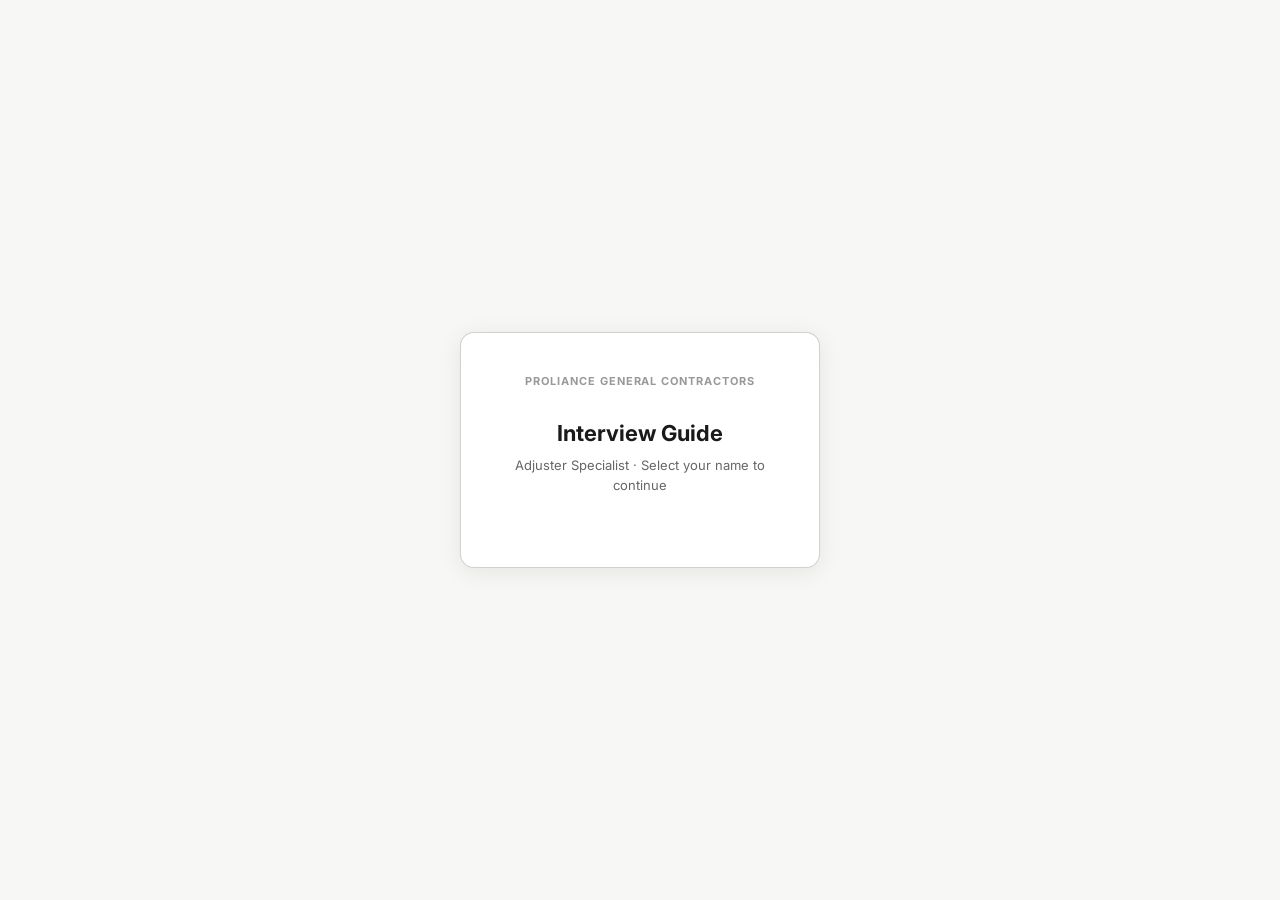
<file: index (1).html>
<!DOCTYPE html>
<html lang="en">
<head>
  <meta charset="UTF-8">
  <meta name="viewport" content="width=device-width, initial-scale=1.0">
  <title>Proliance — Adjuster Specialist Interview</title>
  <link rel="stylesheet" href="style.css">
</head>
<body>

<!-- LOGIN -->
<div id="login-screen">
  <div class="login-box">
    <div class="login-logo">Proliance General Contractors</div>
    <div class="login-title">Interview Guide</div>
    <div class="login-sub">Adjuster Specialist · Select your name to continue</div>
    <div class="user-btns" id="user-btns"></div>
  </div>
</div>

<!-- APP -->
<div id="app">

  <!-- TOP BAR -->
  <div class="topbar">
    <div class="topbar-left">
      <span class="topbar-logo">Proliance</span>
      <input class="cand-input" id="cand-name" placeholder="Candidate name...">
      <span id="exp-pill" class="pill" style="display:none"></span>
      <span id="verdict-pill" class="pill" style="display:none"></span>
      <div class="flag-bar">
        <button class="flag-btn" data-color="green">+ Green</button>
        <button class="flag-btn" data-color="amber">+ Yellow</button>
        <button class="flag-btn" data-color="red">+ Red</button>
      </div>
    </div>
    <div class="topbar-right">
      <button class="hist-btn" onclick="openHistory()">History</button>
      <button class="hist-btn" id="new-interview-btn">+ New</button>
      <button class="logout-btn" onclick="logout()">Log out</button>
    </div>
  </div>

  <!-- FLAGS STRIP -->
  <div class="flags-strip" id="flags-strip"></div>

  <!-- PROGRESS -->
  <div class="prog-bar"><div class="prog-fill" id="prog-fill" style="width:0%"></div></div>

  <!-- BODY -->
  <div class="app-inner">
    <div id="sidebar"></div>
    <div id="scroll-area"></div>
  </div>

</div>

<!-- HISTORY MODAL -->
<div class="modal-overlay" id="hist-modal" onclick="if(event.target===this)closeHistory()">
  <div class="modal">
    <button class="modal-close" onclick="closeHistory()">×</button>
    <div class="modal-title">Your interviews</div>
    <div id="hist-list"></div>
  </div>
</div>

<script src="data.js"></script>
<script src="script.js"></script>
</body>
</html>
</file>
<file: style.css>
/* style.css — Proliance Interview Guide — Standalone Browser Version */
@import url('https://fonts.googleapis.com/css2?family=Inter:wght@400;500;600;700&display=swap');

*, *::before, *::after { box-sizing: border-box; margin: 0; padding: 0; }

:root {
  --bg:#ffffff; --bg2:#f7f7f6; --bg3:#f0efed;
  --text:#1a1a1a; --text2:#666666; --text3:#999999;
  --border:rgba(0,0,0,0.10); --border2:rgba(0,0,0,0.18);
  --radius:10px; --radius-sm:6px;
  --blue-bg:#E6F1FB; --blue:#185FA5;
  --green-bg:#EAF3DE; --green:#3B6D11;
  --amber-bg:#FAEEDA; --amber:#BA7517;
  --red-bg:#FCEBEB; --red:#A32D2D;
  --purple-bg:#EEEDFE; --purple:#534AB7;
  --teal-bg:#E1F5EE; --teal:#0F6E56;
  --gray-bg:#F1EFE8; --gray:#5F5E5A;
}

html,body { height:100%; font-family:'Inter',-apple-system,BlinkMacSystemFont,'Segoe UI',sans-serif; background:var(--bg2); color:var(--text); font-size:14px; line-height:1.5; -webkit-font-smoothing:antialiased; }

/* LOGIN */
#login-screen { display:flex; align-items:center; justify-content:center; min-height:100vh; background:var(--bg2); }
.login-box { background:var(--bg); border:1px solid var(--border2); border-radius:14px; padding:40px 44px; width:360px; text-align:center; box-shadow:0 4px 24px rgba(0,0,0,0.08); }
.login-logo { font-size:11px; font-weight:700; letter-spacing:.09em; text-transform:uppercase; color:var(--text3); margin-bottom:28px; }
.login-title { font-size:22px; font-weight:700; color:var(--text); margin-bottom:6px; }
.login-sub { font-size:13px; color:var(--text2); margin-bottom:32px; }
.user-btns { display:flex; flex-direction:column; gap:10px; }
.user-btn { padding:12px; border-radius:var(--radius-sm); border:1px solid var(--border2); background:var(--bg); font-size:14px; font-weight:500; font-family:inherit; color:var(--text); cursor:pointer; transition:background .13s,border-color .13s; }
.user-btn:hover { background:var(--bg2); border-color:var(--blue); color:var(--blue); }

/* APP SHELL */
#app { display:none; flex-direction:column; position:fixed; inset:0; overflow:hidden; }
#app.visible { display:flex; }
.app-inner { display:flex; flex:1; overflow:hidden; min-height:0; }

/* TOP BAR */
.topbar { display:flex; align-items:center; gap:10px; padding:9px 16px; border-bottom:1px solid var(--border); background:var(--bg2); flex-shrink:0; flex-wrap:wrap; }
.topbar-left { display:flex; align-items:center; gap:8px; flex:1; min-width:0; flex-wrap:wrap; }
.topbar-right { display:flex; align-items:center; gap:6px; }
.topbar-logo { font-size:11px; font-weight:700; letter-spacing:.07em; text-transform:uppercase; color:var(--text3); white-space:nowrap; }
.cand-input { border:1px solid var(--border2); border-radius:var(--radius-sm); padding:5px 10px; font-size:13px; font-family:inherit; background:var(--bg); color:var(--text); width:160px; outline:none; transition:border-color .15s; }
.cand-input:focus { border-color:var(--blue); }
.pill { font-size:11px; font-weight:700; padding:3px 10px; border-radius:20px; white-space:nowrap; }
.flag-bar { display:flex; gap:5px; }
.flag-btn { padding:4px 11px; border-radius:20px; font-size:11px; font-weight:600; cursor:pointer; border:1px solid var(--border2); background:var(--bg); color:var(--text2); font-family:inherit; transition:all .13s; }
.flag-btn:hover { background:var(--bg2); }
.flag-btn[data-color="green"]:hover { background:var(--green-bg); color:var(--green); border-color:var(--green); }
.flag-btn[data-color="amber"]:hover { background:var(--amber-bg); color:var(--amber); border-color:var(--amber); }
.flag-btn[data-color="red"]:hover   { background:var(--red-bg);   color:var(--red);   border-color:var(--red); }
.hist-btn,.logout-btn { padding:5px 12px; border-radius:var(--radius-sm); font-size:12px; font-family:inherit; cursor:pointer; border:1px solid var(--border2); background:var(--bg); color:var(--text2); transition:background .13s; }
.hist-btn:hover,.logout-btn:hover { background:var(--bg3); }

/* FLAGS STRIP */
.flags-strip { padding:5px 16px; background:var(--bg2); border-bottom:1px solid var(--border); display:none; flex-wrap:wrap; gap:5px; flex-shrink:0; }
.flags-strip.visible { display:flex; }
.flag-chip { font-size:11px; font-weight:500; padding:2px 9px; border-radius:10px; }

/* PROGRESS */
.prog-bar { height:3px; background:var(--border); flex-shrink:0; }
.prog-fill { height:100%; background:var(--blue); transition:width .3s ease; }

/* SIDEBAR */
#sidebar { width:220px; min-width:220px; border-right:1px solid var(--border); overflow-y:auto; background:var(--bg); flex-shrink:0; }
.sb-sec { padding:12px 14px 4px; font-size:10px; font-weight:700; letter-spacing:.07em; text-transform:uppercase; color:var(--text3); }
.sb-item { display:flex; align-items:center; gap:8px; padding:7px 10px; margin:1px 6px; border-radius:var(--radius-sm); cursor:pointer; font-size:12.5px; color:var(--text2); transition:background .12s; }
.sb-item:hover { background:var(--bg2); }
.sb-item.active { background:var(--bg2); color:var(--text); font-weight:600; }
.sb-dot { width:7px; height:7px; border-radius:50%; background:#d0d0cc; flex-shrink:0; transition:background .2s; }
.sb-item.done .sb-dot { background:var(--green); }
.sb-item.active .sb-dot { background:var(--blue); }
.sb-rating { margin-left:auto; font-size:11px; font-weight:700; }
.sb-divider { height:1px; background:var(--border); margin:5px 12px; }

/* SCROLL AREA */
#scroll-area { flex:1; overflow-y:auto; padding:22px 26px 60px; background:var(--bg); }
.step-eye { font-size:10px; font-weight:700; letter-spacing:.07em; text-transform:uppercase; color:var(--text3); margin-bottom:5px; }
.step-title { font-size:20px; font-weight:700; color:var(--text); margin-bottom:18px; }

/* CARDS */
.card { background:var(--bg); border:1px solid var(--border); border-radius:var(--radius); padding:14px 16px; margin-bottom:10px; position:relative; transition:border-color .15s; }
.card:hover { border-color:var(--border2); }
.card:hover .edit-hint { opacity:1; }
.edit-hint { position:absolute; top:8px; right:10px; font-size:10px; color:var(--text3); opacity:0; transition:opacity .2s; pointer-events:none; }
.tag { display:inline-block; font-size:10px; font-weight:700; padding:2px 7px; border-radius:4px; margin-bottom:8px; letter-spacing:.04em; }
.t-ask    { background:var(--green-bg);  color:var(--green); }
.t-say    { background:var(--blue-bg);   color:var(--blue); }
.t-note   { background:var(--amber-bg);  color:var(--amber); }
.t-rule   { background:var(--red-bg);    color:var(--red); }
.t-listen { background:var(--gray-bg);   color:var(--gray); }
.t-exit   { background:var(--red-bg);    color:var(--red); }
.t-branch { background:var(--purple-bg); color:var(--purple); }
.t-context{ background:var(--teal-bg);   color:var(--teal); }
.q-text { font-size:15px; font-weight:600; color:var(--text); line-height:1.65; }
.kv-text { font-size:13px; color:var(--text2); line-height:1.75; }
.kv-text b,.kv-text strong { color:var(--text); font-weight:700; }
.editable { outline:none; border-radius:4px; }
.editable:focus { background:#f0f7ff; outline:2px solid var(--blue); outline-offset:3px; }

/* CHOICES */
.choice-card { background:var(--bg2); border:1px solid var(--border); border-radius:var(--radius); padding:13px 15px; margin-bottom:10px; }
.choice-q { font-size:13px; font-weight:700; color:var(--text); margin-bottom:10px; }
.opts { display:flex; flex-wrap:wrap; gap:7px; }
.opt-btn { padding:7px 14px; border-radius:var(--radius-sm); border:1px solid var(--border2); font-size:13px; font-family:inherit; cursor:pointer; background:var(--bg); color:var(--text); transition:all .13s; }
.opt-btn:hover { background:var(--bg3); }
.opt-btn.sel-g { border-color:var(--green); background:var(--green-bg); color:var(--green); font-weight:700; }
.opt-btn.sel-r { border-color:var(--red);   background:var(--red-bg);   color:var(--red);   font-weight:700; }
.opt-btn.sel-a { border-color:var(--amber); background:var(--amber-bg); color:var(--amber); font-weight:700; }
.opt-btn.sel-b { border-color:var(--blue);  background:var(--blue-bg);  color:var(--blue);  font-weight:700; }

/* EXIT BLOCK */
.exit-block { border-left:3px solid var(--red); background:var(--red-bg); border-radius:0 var(--radius-sm) var(--radius-sm) 0; padding:12px 14px; margin-top:10px; }
.exit-lbl { font-size:10px; font-weight:700; color:var(--red); text-transform:uppercase; letter-spacing:.05em; margin-bottom:6px; }
.exit-say { font-size:13px; color:var(--text); line-height:1.7; font-style:italic; }
.partial-note { border-left:3px solid var(--amber); background:var(--amber-bg); border-radius:0 var(--radius-sm) var(--radius-sm) 0; padding:10px 14px; margin-top:8px; font-size:13px; color:var(--text); line-height:1.65; }
.track-badge { display:inline-flex; padding:4px 11px; border-radius:var(--radius-sm); font-size:12px; font-weight:700; margin-bottom:13px; }
.tb-exp { background:var(--blue-bg); color:var(--blue); }
.tb-partial { background:var(--teal-bg); color:var(--teal); }
.tb-noexp { background:var(--amber-bg); color:var(--amber); }

/* RATING */
.rating-row { display:flex; gap:8px; margin-top:10px; flex-wrap:wrap; }
.r-btn { padding:7px 16px; border-radius:var(--radius-sm); border:1px solid var(--border2); font-size:13px; font-family:inherit; cursor:pointer; background:var(--bg); color:var(--text2); transition:all .13s; }
.r-btn:hover { background:var(--bg2); }
.r-s.on { border-color:var(--green); background:var(--green-bg); color:var(--green); font-weight:700; }
.r-c.on { border-color:var(--amber); background:var(--amber-bg); color:var(--amber); font-weight:700; }
.r-e.on { border-color:var(--red);   background:var(--red-bg);   color:var(--red);   font-weight:700; }

/* NOTES */
.notes-lbl { font-size:11px; font-weight:600; color:var(--text3); margin:13px 0 5px; }
textarea { width:100%; border:1px solid var(--border2); border-radius:var(--radius-sm); padding:9px 11px; font-size:13px; font-family:inherit; color:var(--text); background:var(--bg); resize:vertical; min-height:64px; line-height:1.6; outline:none; transition:border-color .15s; }
textarea:focus { border-color:var(--blue); }

/* NAV */
.nav-row { display:flex; gap:9px; margin-top:20px; }
.btn-primary { padding:9px 20px; border-radius:var(--radius-sm); background:#1a1a1a; color:#ffffff; border:none; font-size:13px; font-family:inherit; font-weight:700; cursor:pointer; transition:opacity .15s; }
.btn-primary:hover { opacity:.82; }
.btn-sec { padding:9px 14px; border-radius:var(--radius-sm); background:transparent; color:var(--text2); border:1px solid var(--border2); font-size:13px; font-family:inherit; cursor:pointer; transition:background .13s; }
.btn-sec:hover { background:var(--bg2); }

/* SCORE */
.sum-grid { display:grid; grid-template-columns:1fr 1fr; gap:8px; margin-top:11px; }
.sum-card { background:var(--bg2); border-radius:var(--radius-sm); padding:10px 12px; }
.sum-lbl { font-size:11px; font-weight:600; color:var(--text3); margin-bottom:3px; }
.sum-val { font-size:17px; font-weight:700; }

/* DEBRIEF */
.debrief-q { background:var(--bg); border:1px solid var(--border); border-radius:var(--radius); padding:14px 16px; margin-bottom:10px; }
.db-lbl { font-size:10px; font-weight:700; letter-spacing:.06em; text-transform:uppercase; color:var(--purple); margin-bottom:6px; }
.db-q { font-size:14px; font-weight:600; color:var(--text); margin-bottom:10px; line-height:1.55; }
.d-opts { display:flex; flex-wrap:wrap; gap:7px; }
.d-btn { padding:7px 13px; border-radius:var(--radius-sm); border:1px solid var(--border2); font-size:13px; font-family:inherit; cursor:pointer; background:var(--bg); color:var(--text); transition:all .13s; }
.d-btn:hover { background:var(--bg2); }
.d-g { border-color:var(--green); background:var(--green-bg); color:var(--green); font-weight:700; }
.d-a { border-color:var(--amber); background:var(--amber-bg); color:var(--amber); font-weight:700; }
.d-r { border-color:var(--red);   background:var(--red-bg);   color:var(--red);   font-weight:700; }

/* VERDICT */
.verdict-box { border-radius:var(--radius); padding:18px 20px; margin-top:14px; border:1px solid var(--border); }
.verdict-pending { font-size:12.5px; color:var(--text3); padding:11px 14px; border:1px dashed var(--border2); border-radius:var(--radius-sm); margin-top:10px; }

/* BUTTONS */
.pdf-btn { padding:9px 18px; border-radius:var(--radius-sm); background:var(--blue); color:#ffffff; border:none; font-size:13px; font-family:inherit; font-weight:700; cursor:pointer; margin-top:14px; margin-right:8px; transition:opacity .15s; }
.pdf-btn:hover { opacity:.85; }
.save-cand-btn { padding:9px 18px; border-radius:var(--radius-sm); background:var(--green); color:#ffffff; border:none; font-size:13px; font-family:inherit; font-weight:700; cursor:pointer; margin-top:14px; transition:opacity .15s; }
.save-cand-btn:hover { opacity:.85; }

/* MODAL */
.modal-overlay { display:none; position:fixed; inset:0; background:rgba(0,0,0,.45); z-index:100; align-items:center; justify-content:center; }
.modal-overlay.open { display:flex; }
.modal { background:var(--bg); border-radius:var(--radius); padding:26px; width:580px; max-width:94vw; max-height:80vh; overflow-y:auto; box-shadow:0 8px 40px rgba(0,0,0,.14); }
.modal-title { font-size:16px; font-weight:700; margin-bottom:16px; }
.modal-close { float:right; background:none; border:none; font-size:20px; cursor:pointer; color:var(--text2); line-height:1; }
.hist-item { border:1px solid var(--border); border-radius:var(--radius-sm); padding:12px 14px; margin-bottom:8px; cursor:pointer; transition:background .13s; }
.hist-item:hover { background:var(--bg2); }
.hist-name { font-size:14px; font-weight:700; }
.hist-meta { font-size:12px; color:var(--text2); margin-top:3px; }
.hist-empty { font-size:13px; color:var(--text3); text-align:center; padding:28px; }

/* COMP TABLE */
.comp-table { width:100%; border-collapse:collapse; font-size:13px; margin-top:9px; }
.comp-table th { text-align:left; padding:6px 10px; background:var(--bg2); color:var(--text2); font-weight:700; border-bottom:1px solid var(--border); font-size:11px; }
.comp-table td { padding:6px 10px; border-bottom:1px solid var(--border); color:var(--text); }
.up { color:var(--green); font-weight:700; }
.dn { color:var(--red);   font-weight:700; }

@media (max-width:640px) { #sidebar { display:none; } .cand-input { width:110px; } }
</file>
